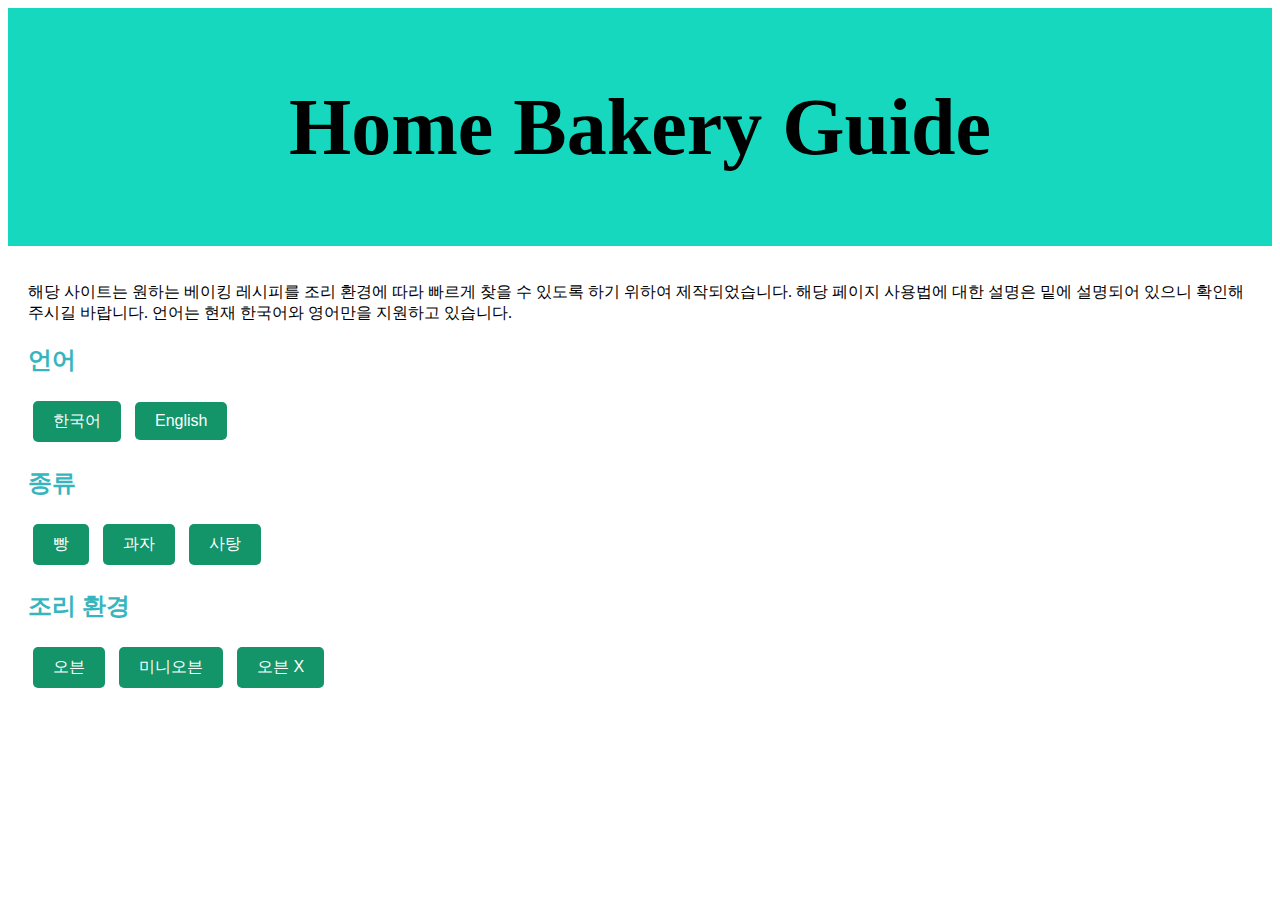
<file: index.html>
<!DOCTYPE html>
<html>
    <head>
        <title>HBG</title>
        <meta charset="UTF-8">
        <!-- viewport 설정 (핸드폰과 컴퓨터 화면에 맞춰 화면 변경) -->
        <meta name="viewport" content="width=device-width,initial-scale=1.0">
        <!-- css 외부 링크 설정 -->
        <link rel="stylesheet" href="메인창.css">
        <!-- 파비콘 설정 -->
        <link rel="icon" type="image/x-con" href="./favicon.ico">
        <style>
            .eng {
                display: none;
            }
            .engbutton {
                display: none;
            }
            .con {
                display: none;
            }
        </style>
    </head>
    <body>
    
    <header>
        <h1>Home Bakery Guide</h1>
    </header>
    
    <main>

    <p class="kr">해당 사이트는 원하는 베이킹 레시피를 조리 환경에 따라 빠르게 찾을 수 있도록 하기 위하여 제작되었습니다. 해당 페이지 사용법에 대한 설명은 밑에 설명되어 있으니 확인해주시길 바랍니다. 언어는 현재 한국어와 영어만을 지원하고 있습니다.</p>
    <p class="eng">The site is designed to help you quickly find the baking recipe you want depending on your cooking environment. The instructions on how to use the page are explained below, so please check them out. The language currently only supports Korean and English.</p>
    

    <h2 class="kr">언어</h2>
    <h2 class="eng">Language</h2>

    <button onclick="krlang()" class="lang">한국어</button> <button onclick="englang()" class="lang">English</button>
    

    <h2 class="kr">종류</h2>
    <h2 class="eng">Kind</h2>

    <button class="engbutton" onclick="clbread()">bread</button> <button class="engbutton" onclick="clcookie()">cookie</button> <button class="engbutton" onclick="clcandy()">candy</button>
    <button class="button" onclick="clbread()">빵</button> <button class="button" onclick="clcookie()">과자</button> <button class="button" onclick="clcandy()">사탕</button>
    

    <h2 class="kr">조리 환경</h2>
    <h2 class="eng">cooking environment</h2>

    <button class="engbutton" onclick="cloven()">oven</button> <button class="engbutton" onclick="clmini()">mini oven</button> <button class="engbutton" onclick="clno()">no oven</button>
    <button class="button" onclick="cloven()">오븐</button> <button class="button" onclick="clmini()">미니오븐</button> <button class="button" onclick="clno()">오븐 X</button>
    
    <!--class="bread con" 에서 bread 와 con 사이에 공백이 있는 이유는 class bread 와 class con 을 한 div에 넣어주기 위해서 공백을 넣어줌으로써 두개의 class 값을 넣는다는 의미이다. -->
    <div class="bread con">
        <!-- bread 메뉴 레시피 -->
        <!-- oven 을 사용하는 레시피 -->
        <div class="oven">
            <a href="/bread/oven/휘낭시에.html" class="kr">휘낭시에</a>
            <a href="/bread/oven/휘낭시에.html" class="eng">financier</a>
        </div>
        <!-- mini oven 을 사용하는 레시피 -->
        <div class="mini">
        </div>
        <!-- no oven -->
        <div class="no">
        </div>
    </div>
    
    <div class="cookie con">
        <!-- cookie 메뉴 레시피 -->
        <div class="oven">
        </div>
        <div class="mini">
            <br>
            <a class="kr" href="/cookie/mini/마카롱.html">마카롱</a>
            <a class="eng" href="/cookie/mini/마카롱.html">mararon</a>
        </div>
        <div class="no">
        </div>
    </div>

    <div class="candy con">
        <!-- candy 메뉴 레시피 -->
        <div class="oven">
        </div>
        <div class="mini">
        </div>
        <div class="no">
        </div>
    </div>
</main>
    <!-- javascript 외부 링크 설정 -->
    <script type="text/javascript" src="indexjs.js">
    </script>

    </body>
</html>
</file>
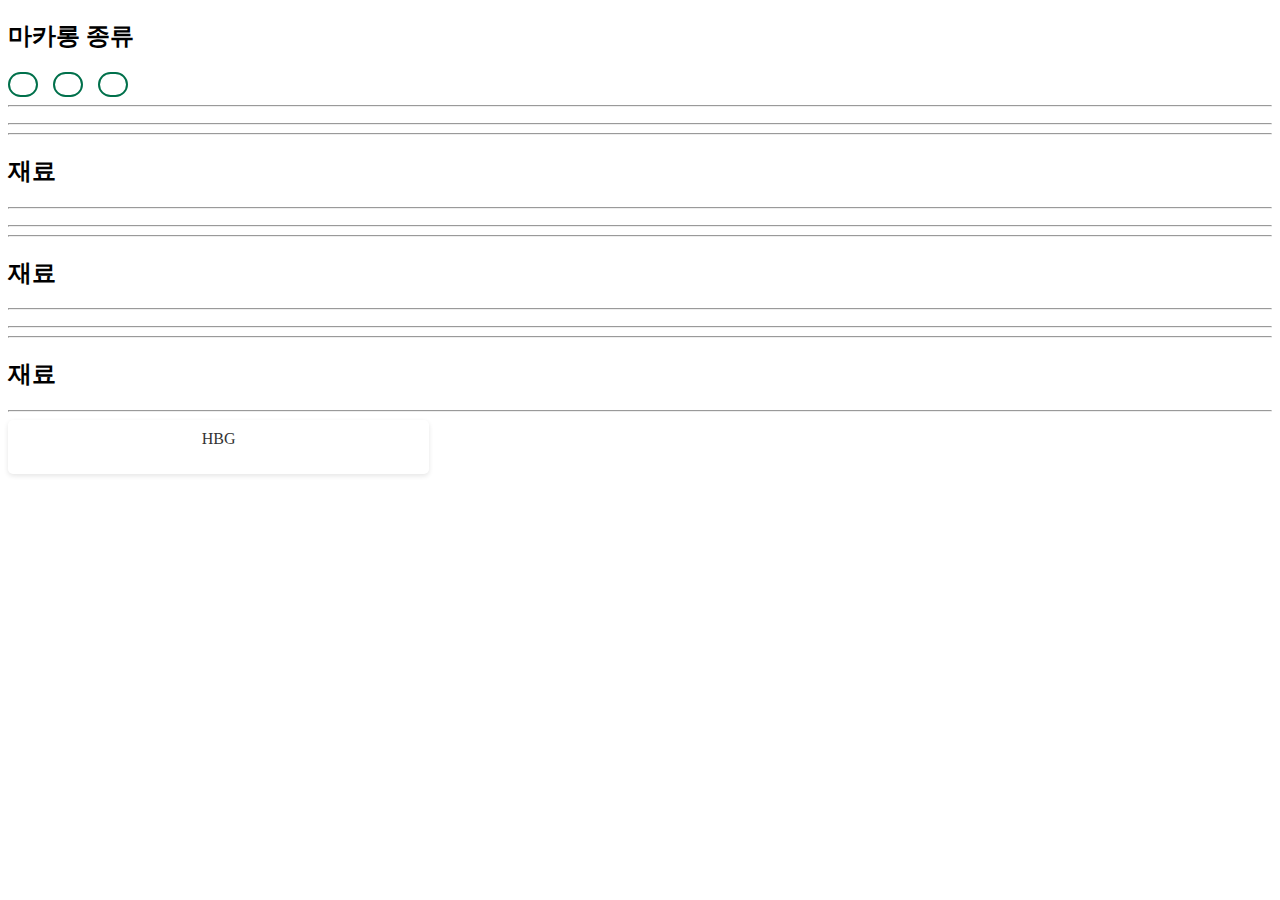
<file: bread/mini/bread mini.html>
<!DOCTYPE html>
<html>

<head>
    <title>마카롱</title>
    <meta charset="UTF-8">
    <meta name="viewport" content="width=device-width,initial-scale=1.0">
    <link rel="stylesheet" href="/side css.css">
</head>

<body>

<h2>마카롱 종류</h2>
<div class="menu">
<a href="#a"></a>
<a href="#b"></a>
<a href="#c"></a>
</div>

<hr>

<div class="recipe">
<!--유튜버 사이트 연결-->
<p id="a"><a href="" target="_blank"></a></p>
<p></p>
<hr>
<!--영상 링크 설정-->
<hr>
<!--재료 설명-->
<div class="explain">
    <h2>재료</h2>
    <p></p>
</div>
<hr>
<p id="b"><a href="" target="_blank"></a></p>
<p></p>
<hr>
<hr>
<div class="explain">
    <h2>재료</h2>
    <p></p>
</div>
<hr>
<p id="c"><a href="" target="_blank"></a></p>
<p></p>
<hr>
<hr>
<div class="explain">
    <h2>재료</h2>
    <p></p>
</div>
<hr>
</div>

<div class="main">
    <a href="/index.html">HBG</p>
</div>

</body>

</html>
</file>
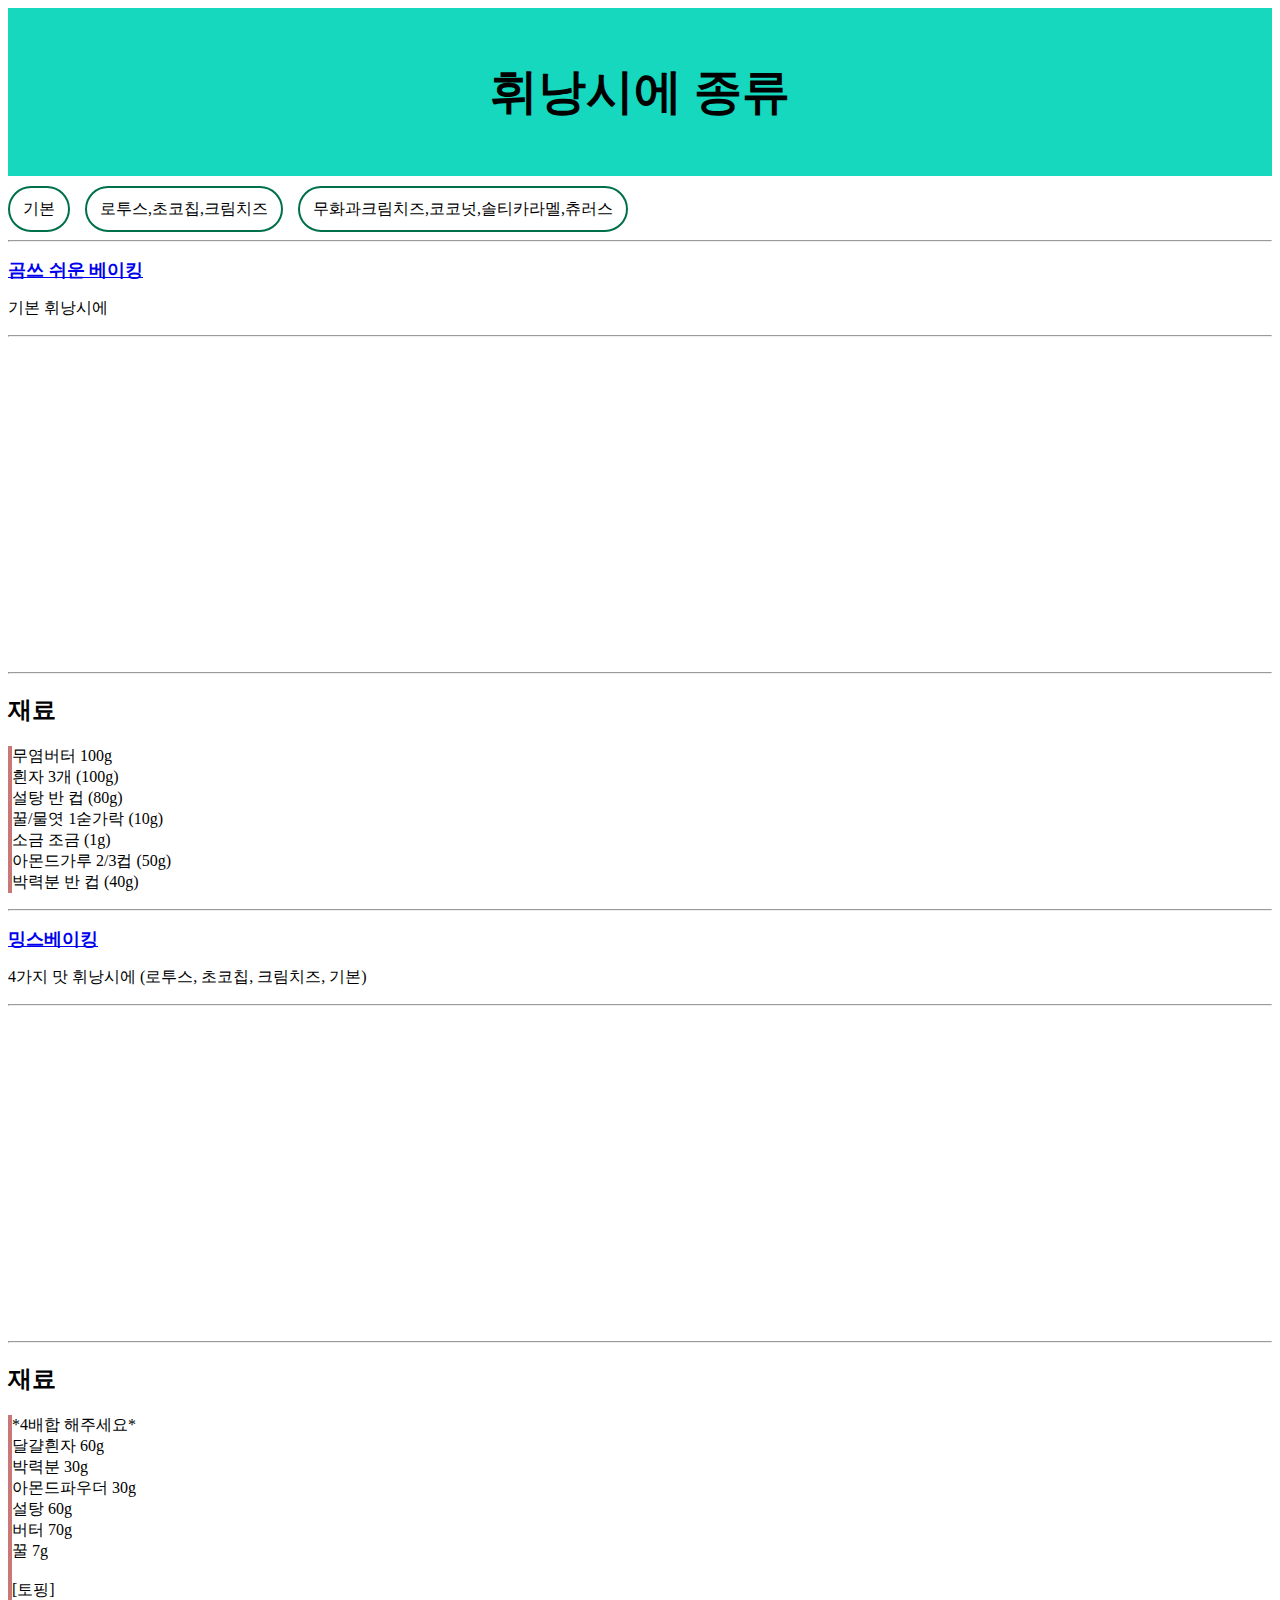
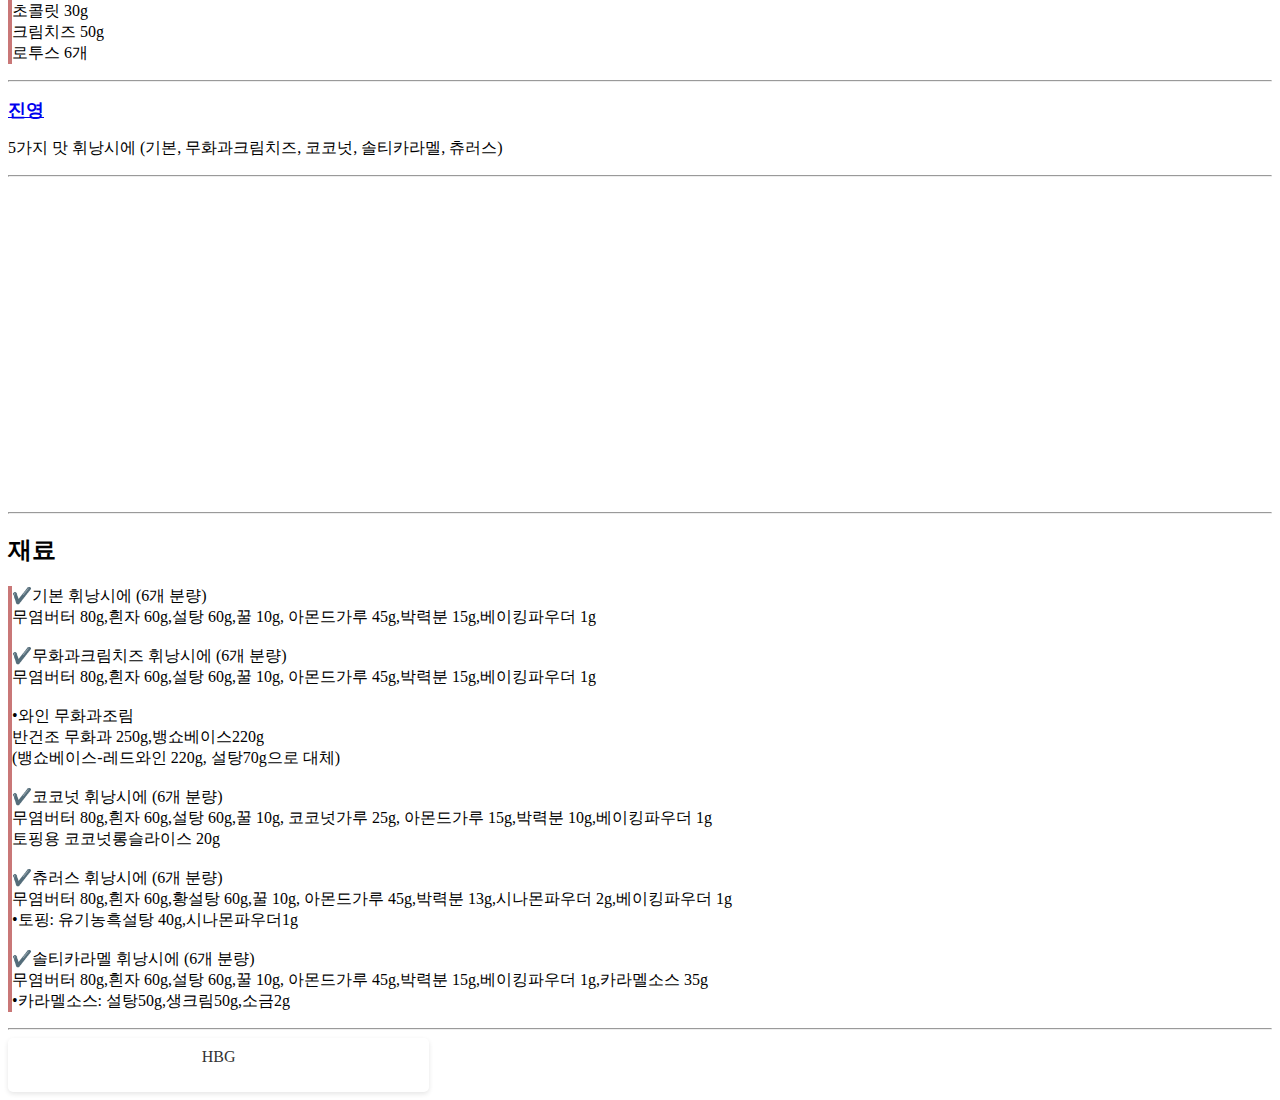
<file: bread/oven/휘낭시에.html>
<!DOCTYPE html>
<html>

<head>
    <title>휘낭시에</title>
    <meta charset="UTF-8">
    <meta name="viewport" content="width=device-width,initial-scale=1.0">
    <link rel="stylesheet" href="/side css.css">
</head>

<body>
<header>
<h1>휘낭시에 종류</h1>
</header>
<div class="menu">
<a href="#a">기본</a>
<a href="#b">로투스,초코칩,크림치즈</a>
<a href="#c">무화과크림치즈,코코넛,솔티카라멜,츄러스</a>
</div>

<hr>

<div class="recipe">
    
<p id="a"><a href="https://www.youtube.com/@gomsbaking" target="_blank">곰쓰 쉬운 베이킹</a></p>
<p>기본 휘낭시에</p>
<hr>
<iframe width="560" height="315" src="https://www.youtube.com/embed/0vHbtNW0Ey0?si=xHJPCTtp0lRGaZIl" title="YouTube video player" frameborder="0" allow="accelerometer; autoplay; clipboard-write; encrypted-media; gyroscope; picture-in-picture; web-share" referrerpolicy="strict-origin-when-cross-origin" allowfullscreen></iframe>
<hr>
<div class="explain">
    <h2>재료</h2>
    <p> 무염버터 100g <br>
        흰자 3개 (100g)<br>
        설탕 반 컵 (80g)<br>
        꿀/물엿  1숟가락 (10g)<br>
        소금 조금 (1g)<br>
        아몬드가루 2/3컵 (50g)<br>
        박력분 반 컵 (40g)</p>
</div>
<hr>
<p id="b"><a href="https://www.youtube.com/@mings.baking" target="_blank">밍스베이킹</a></p>
<p>4가지 맛 휘낭시에 (로투스, 초코칩, 크림치즈, 기본)</p>
<hr>
<iframe width="560" height="315" src="https://www.youtube.com/embed/NuiqH_VGmR4?si=DpTImrDzDS-Fpex1" title="YouTube video player" frameborder="0" allow="accelerometer; autoplay; clipboard-write; encrypted-media; gyroscope; picture-in-picture; web-share" referrerpolicy="strict-origin-when-cross-origin" allowfullscreen></iframe>
<hr>
<div class="explain">
    <h2>재료</h2>
    <p>*4배합 해주세요*<br> 
        달걀흰자 60g<br>
        박력분  30g<br> 
        아몬드파우더 30g<br> 
        설탕     60g<br> 
        버터     70g<br> 
        꿀        7g<br> 
        <br> 
        [토핑]<br> 
        초콜릿    30g<br> 
        크림치즈 50g<br> 
        로투스     6개 </p>
</div>
<hr>
<p id="c"><a href="https://www.youtube.com/@jinyeong6425" target="_blank">진영</a></p>
<p>5가지 맛 휘낭시에 (기본, 무화과크림치즈, 코코넛, 솔티카라멜, 츄러스)</p>
<hr>
<iframe width="560" height="315" src="https://www.youtube.com/embed/3LO8L4Dyx8Y?si=Pc0W6aQ4y806oOPk" title="YouTube video player" frameborder="0" allow="accelerometer; autoplay; clipboard-write; encrypted-media; gyroscope; picture-in-picture; web-share" referrerpolicy="strict-origin-when-cross-origin" allowfullscreen></iframe>
<hr>
<div class="explain">
    <h2>재료</h2>
    <p>✔️기본 휘낭시에 (6개 분량)<br>
        무염버터 80g,흰자 60g,설탕 60g,꿀 10g, 아몬드가루 45g,박력분 15g,베이킹파우더 1g<br>
        <br>
        ✔️무화과크림치즈 휘낭시에 (6개 분량)<br>
        무염버터 80g,흰자 60g,설탕 60g,꿀 10g, 아몬드가루 45g,박력분 15g,베이킹파우더 1g<br>
        <br>
        •와인 무화과조림 <br>
        반건조 무화과 250g,뱅쇼베이스220g<br>
        (뱅쇼베이스-레드와인 220g, 설탕70g으로 대체)<br>
        <br>
        ✔️코코넛 휘낭시에 (6개 분량)<br>
        무염버터 80g,흰자 60g,설탕 60g,꿀 10g, 코코넛가루 25g, 아몬드가루 15g,박력분 10g,베이킹파우더 1g<br>
        토핑용 코코넛롱슬라이스 20g<br>
        <br>
        ✔️츄러스 휘낭시에 (6개 분량)<br>
        무염버터 80g,흰자 60g,황설탕 60g,꿀 10g, 아몬드가루 45g,박력분 13g,시나몬파우더 2g,베이킹파우더 1g<br>
        •토핑: 유기농흑설탕 40g,시나몬파우더1g<br>
        <br>
        ✔️솔티카라멜 휘낭시에 (6개 분량)<br>
        무염버터 80g,흰자 60g,설탕 60g,꿀 10g, 아몬드가루 45g,박력분 15g,베이킹파우더 1g,카라멜소스 35g<br>
        •카라멜소스: 설탕50g,생크림50g,소금2g</p>
</div>
<hr>
</div>

<div class="main">
    <a href="/index.html">HBG</p>
</div>

</body>

</html>
</file>
<file: 메인창.css>
header {
    background-color: #15d8be;
    padding: 20px;
    text-align: center;
    font-size: 2.5em;
}
main {
    padding: 20px;
}

h2 {
    font-size: 1.5em;
    color: #36b5be;
}

.button {
    background-color: #139469;
    border: none;
    color: white;
    padding: 10px 20px;
    margin: 5px;
    cursor: pointer;
    border-radius: 5px;
    font-size: 1em;
}
.button:hover {
    background-color: #0d7250;
}
.button:active {
    background-color: #07412e;
}
.engbutton {
    background-color: #139469;
    border: none;
    color: white;
    padding: 10px 20px;
    margin: 5px;
    cursor: pointer;
    border-radius: 5px;
    font-size: 1em;
}
.engbutton:hover {
    background-color: #0d7250;
}
.engbutton:active {
    background-color: #07412e;
}

.krlang {
    background-color: #139469;
    border: none;
    color: white;
    padding: 10px 20px;
    margin: 5px;
    cursor: pointer;
    border-radius: 5px;
    font-size: 1em;
}
.krlang:hover {
    background-color: #0d7250;
}
.krlang:active {
    background-color: #07412e;
}
.englang {
    background-color: #139469;
    border: none;
    color: white;
    padding: 10px 20px;
    margin: 5px;
    cursor: pointer;
    border-radius: 5px;
    font-size: 1em;
}
.englang:hover {
    background-color: #0d7250;
}
.englang:active {
    background-color: #07412e;
}
.lang {
    background-color: #139469;
    border: none;
    color: white;
    padding: 10px 20px;
    margin: 5px;
    cursor: pointer;
    border-radius: 5px;
    font-size: 1em;
}
.lang:hover {
    background-color: #0d7250;
}
.lang:active {
    background-color: #07412e;
}

.bread.con, .cookie.con, .candy.con {
    flex-wrap: wrap;
    gap: 10px;
    margin-top: 10px;
}

.bread.con a, .cookie.con a, .candy.con a {
    display: block;
    width: calc(33.33% - 20px);
    text-align: center;
    background-color: #fff;
    padding: 10px;
    border-radius: 5px;
    text-decoration: none;
    color: #333;
    box-shadow: 0 2px 5px rgba(0,0,0,0.1);
}

.bread.con a:hover, .cookie.con a:hover, .candy.con a:hover {
    background-color: #15d8be;
}
</file>
<file: side css.css>
header {
    background-color: #15d8be;
    padding: 20px;
    text-align: center;
    font-size: 1.5em;
    margin-bottom: 10px;
}

.recipe a {
    font-size: 18px;
    font-weight: bold;
}

.menu {
    display: flex;
    gap: 15px;
}

.menu > a {
    border-radius: 25px;
    border: 2px solid #00704b;
    background-color: white;
    padding: 10.5px 13px;
    text-align: center;
    cursor: pointer;
    text-decoration: none;
    color: black;
    

    &:hover {
        background-color: #dcdcdc;
    }
    &:active {
        background-color: #a9a9a9;
    }
}

.explain > p {
    border-left: 4.5px solid rgb(201, 119, 119);
}

.main a {
    display: block;
    width: calc(33.33% - 20px);
    text-align: center;
    background-color: #fff;
    padding: 10px;
    border-radius: 5px;
    text-decoration: none;
    color: #333;
    box-shadow: 0 2px 5px rgba(0,0,0,0.1);
}

.main a:hover {
    background-color: #15d8be;
}
</file>
